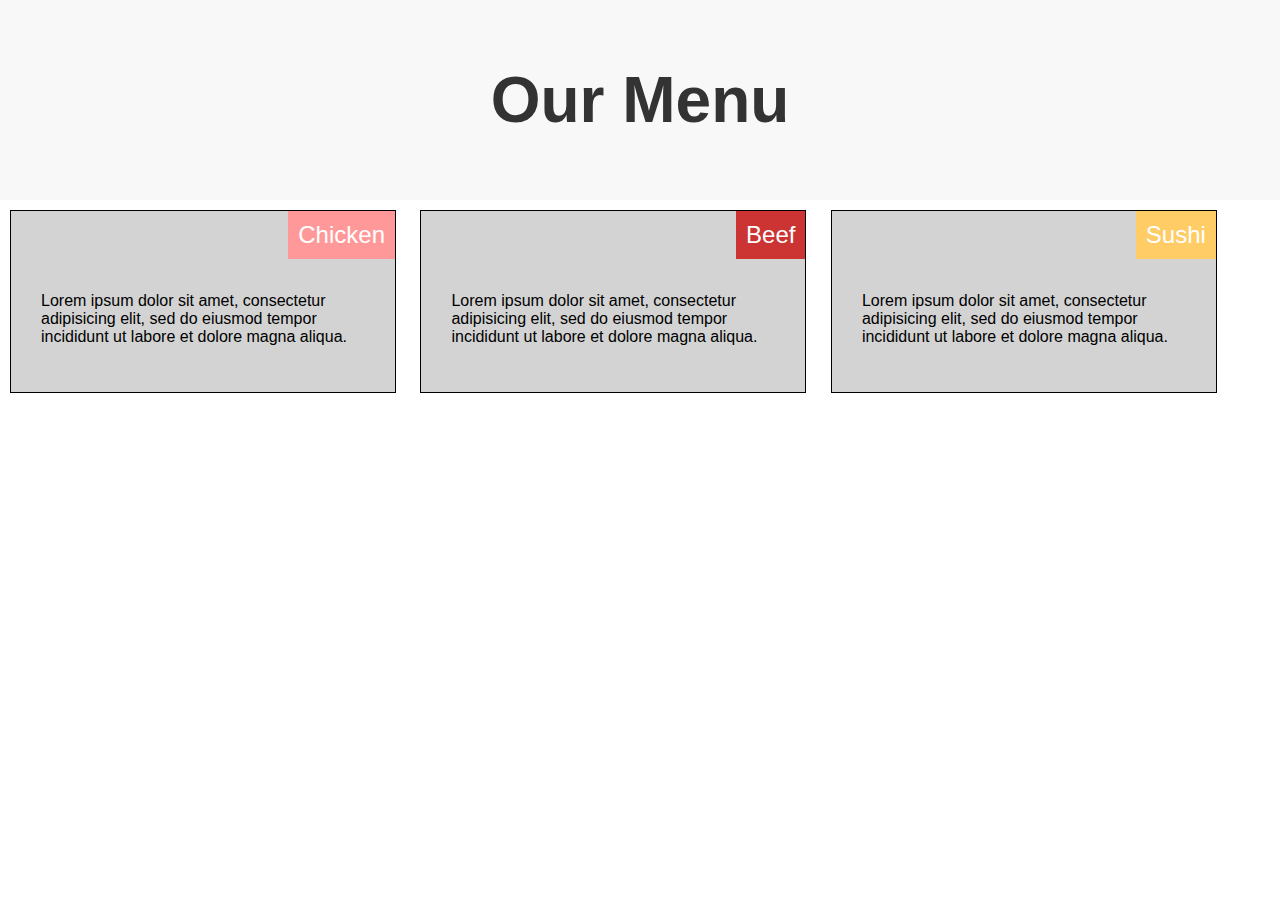
<file: index.html>
<!DOCTYPE html>
<html lang="en">
    <head>
        <meta charset="UTF-8" />
        <meta name="viewport" content="width=device-width, initial-scale=1.0" />
        <title>Our Menu</title>
        <link rel="stylesheet" href="css/styles.css" />
    </head>
    <body>
        <header>
            <h1>Our Menu</h1>
        </header>

        <section class="menu-item chicken">
            <div class="item-title">Chicken</div>
            <div class="item-content">
                <p>
                    Lorem ipsum dolor sit amet, consectetur adipisicing elit,
                    sed do eiusmod tempor incididunt ut labore et dolore magna
                    aliqua.
                </p>
            </div>
        </section>

        <section class="menu-item beef">
            <div class="item-title">Beef</div>
            <div class="item-content">
                <p>
                    Lorem ipsum dolor sit amet, consectetur adipisicing elit,
                    sed do eiusmod tempor incididunt ut labore et dolore magna
                    aliqua.
                </p>
            </div>
        </section>

        <section class="menu-item sushi">
            <div class="item-title">Sushi</div>
            <div class="item-content">
                <p>
                    Lorem ipsum dolor sit amet, consectetur adipisicing elit,
                    sed do eiusmod tempor incididunt ut labore et dolore magna
                    aliqua.
                </p>
            </div>
        </section>
    </body>
</html>
</file>
<file: css/styles.css>
/* Basic styles */
body {
    font-family: Arial, sans-serif;
    margin: 0;
    padding: 0;
    box-sizing: border-box;
}

header {
    background-color: #f8f8f8;
    text-align: center;
    padding: 20px;
    font-size: 2em;
    color: #333;
}

/* Menu item styles */
.menu-item {
    border: 1px solid black;
    margin: 10px;
    /* padding: 20px; */
    display: inline-block;
    width: 30%;
    vertical-align: top;
    background-color: #d3d3d3;
}

.item-title {
    background-color: #333;
    color: white;
    padding: 10px;
    margin-bottom: 10px;
    font-size: 1.5em;
    text-align: center;
    display: inline-block;
    float: right;
}

/* Individual item styles */
.chicken .item-title {
    background-color: #ff9999;
}

.beef .item-title {
    background-color: #cc3333;
}

.sushi .item-title {
    background-color: #ffcc66;
}
.item-content {
    margin-top: 35px;
    padding: 30px;
}
/* Responsive styles */
@media (max-width: 992px) {
    .menu-item {
        width: 45%;
    }
    section.menu-item.chicken {
        width: 45%;
        float: left;
    }
    section.menu-item.beef {
        width: 45%;
        float: right;
    }
}

@media (max-width: 768px) {
    section.menu-item.chicken {
        width: 45%;
        float: left;
    }
    section.menu-item.beef {
        width: 45%;
        float: right;
    }
}
@media (max-width: 425px) {
    .menu-item {
        width: 100%;
    }
    section.menu-item.chicken {
        width: 100%;
        float: inherit;
    }
    section.menu-item.beef {
        width: 100%;
        float: inherit;
    }
}
</file>
